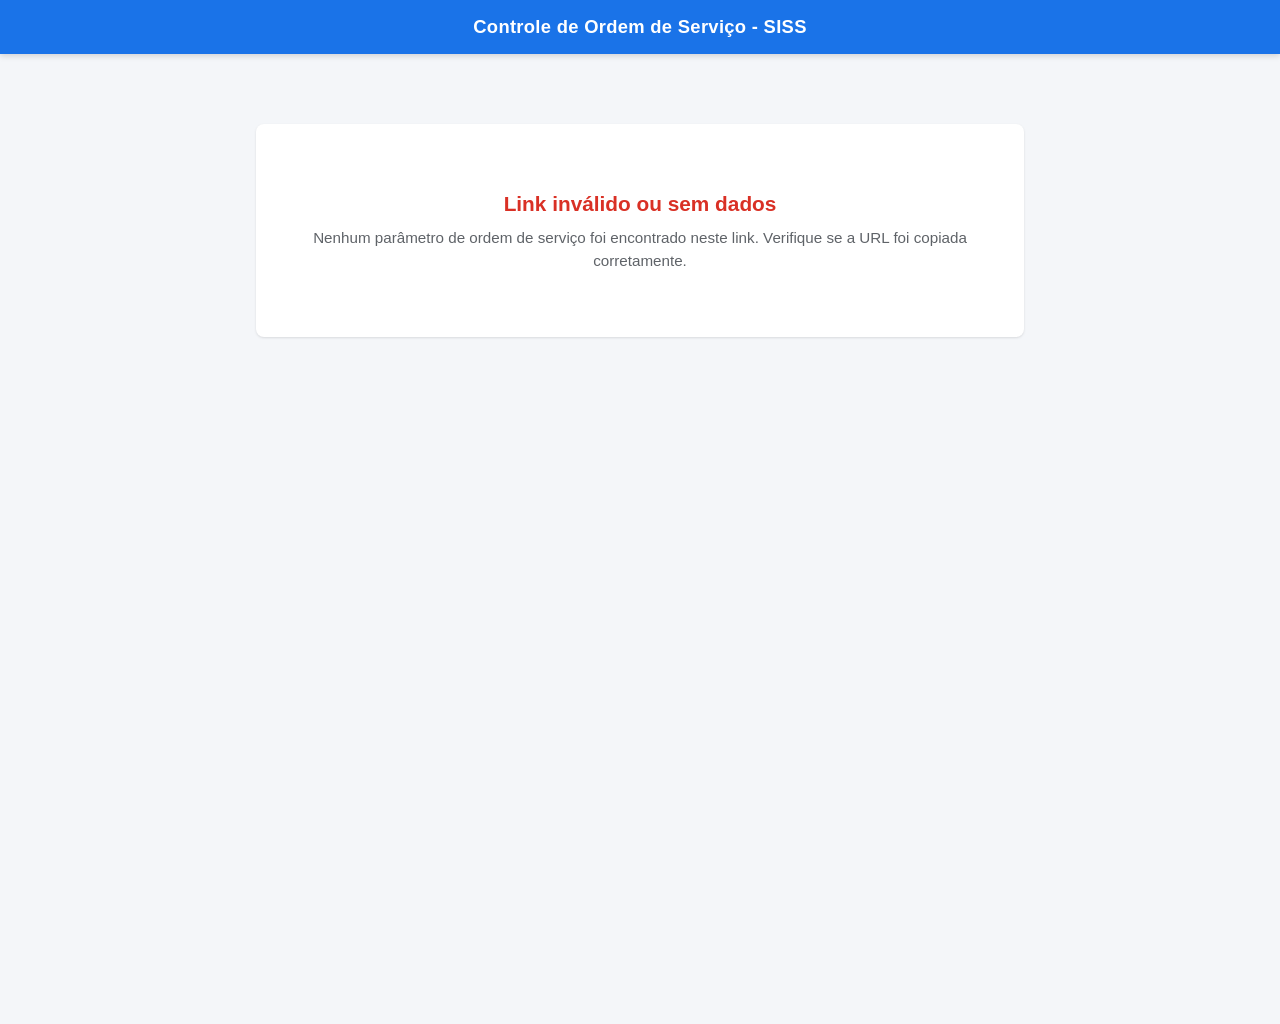
<file: publico.html>
<!DOCTYPE html>
<html lang="pt-BR">
<head>
    <meta charset="UTF-8">
    <meta name="viewport" content="width=device-width, initial-scale=1.0">
    <title>Visualização da OS - Controle de Ordem de Serviço - SISS</title>
    <link rel="stylesheet" href="style.css">
    <style>
        /* Estilos específicos da página pública */
        .publico-corpo {
            max-width: 800px;
            margin: 124px auto 40px;
            padding: 0 16px;
        }

        .publico-cartao {
            background-color: var(--cor-card);
            border-radius: var(--raio-borda);
            padding: 24px;
            box-shadow: var(--sombra-card);
        }

        .publico-aviso-momento {
            background-color: var(--cor-aviso-suave);
            border: 1px solid var(--cor-aviso);
            color: #7a4f00;
            padding: 10px 14px;
            border-radius: 6px;
            font-size: 0.88rem;
            margin-bottom: 20px;
            display: flex;
            align-items: center;
            gap: 8px;
        }

        .publico-erro-container {
            text-align: center;
            padding: 40px 16px;
        }

        .publico-erro-titulo {
            color: var(--cor-perigo);
            font-size: 1.3rem;
            margin-bottom: 8px;
        }

        .publico-erro-subtitulo {
            color: var(--cor-texto-secundario);
            font-size: 0.95rem;
        }
    </style>
</head>
<body>
    <!-- Cabeçalho fixo idêntico ao principal -->
    <header id="cabecalho">
        <h1>Controle de Ordem de Serviço - SISS</h1>
    </header>

    <main class="publico-corpo">
        <div id="container-publico" class="publico-cartao">
            <div id="publico-carregando" style="text-align:center; padding:30px; color:#5f6368;">
                Carregando dados da ordem de serviço...
            </div>
        </div>
    </main>

    <!-- Script exclusivo da página pública -->
    <script src="publico.js"></script>
</body>
</html>
</file>
<file: style.css>
/* ========================================================
   CONTROLE DE ORDEM DE SERVIÇO - SISS
   Folha de Estilos (style.css)
   Apenas CSS puro, responsivo, com foco em acessibilidade.
   ======================================================== */

/* --- Variáveis de cores e dimensões --- */
:root {
    --cor-primaria: #1a73e8;
    --cor-primaria-escura: #1557b0;
    --cor-primaria-suave: rgba(26, 115, 232, 0.08);

    --cor-fundo: #f4f6f9;
    --cor-card: #ffffff;
    --cor-texto: #202124;
    --cor-texto-secundario: #5f6368;
    --cor-borda: #dadce0;
    --cor-borda-suave: #eceff1;

    --cor-sucesso: #1e8e3e;
    --cor-sucesso-suave: #e6f4ea;
    --cor-perigo: #d93025;
    --cor-perigo-escura: #b3261e;
    --cor-perigo-suave: #fce8e6;
    --cor-aviso: #f29900;
    --cor-aviso-suave: #fef7e0;

    /* Cores de Status */
    --status-aberta: #1a73e8;
    --status-pendente: #e8710a;
    --status-andamento: #9334e6;
    --status-teste: #12a4a0;
    --status-concluida: #1e8e3e;

    /* Cores de Tipos / Prioridades */
    --tipo-critica: #d93025;
    --tipo-alta: #e8710a;
    --tipo-media: #f29900;
    --tipo-melhoria: #1e8e3e;

    --sombra-card: 0 1px 3px rgba(0, 0, 0, 0.08), 0 1px 2px rgba(0, 0, 0, 0.04);
    --sombra-flutuante: 0 4px 16px rgba(0, 0, 0, 0.12);
    --raio-borda: 8px;
    --transicao: 0.15s ease-in-out;
}

/* --- Reset e base --- */
*, *::before, *::after {
    box-sizing: border-box;
    margin: 0;
    padding: 0;
}

body {
    font-family: -apple-system, BlinkMacSystemFont, "Segoe UI", Roboto, "Helvetica Neue", Arial, sans-serif;
    background-color: var(--cor-fundo);
    color: var(--cor-texto);
    line-height: 1.5;
    min-height: 100vh;
}

/* --- Acessibilidade: foco visível --- */
button:focus-visible,
input:focus-visible,
select:focus-visible,
textarea:focus-visible,
a:focus-visible,
[tabindex="0"]:focus-visible {
    outline: 2px solid var(--cor-primaria);
    outline-offset: 2px;
}

/* --- Cabeçalho fixo --- */
#cabecalho {
    position: fixed;
    top: 0;
    left: 0;
    right: 0;
    height: 54px;
    background-color: var(--cor-primaria);
    color: #ffffff;
    display: flex;
    align-items: center;
    justify-content: center;
    padding: 0 16px;
    box-shadow: 0 2px 6px rgba(0, 0, 0, 0.15);
    z-index: 100;
}

#cabecalho h1 {
    font-size: 1.15rem;
    font-weight: 600;
    letter-spacing: 0.3px;
}

/* --- Navegação em abas --- */
#navegacao {
    position: fixed;
    top: 54px;
    left: 0;
    right: 0;
    height: 48px;
    background-color: #ffffff;
    border-bottom: 1px solid var(--cor-borda);
    display: flex;
    align-items: center;
    padding: 0 16px;
    gap: 8px;
    z-index: 99;
}

.aba-btn {
    background: none;
    border: none;
    padding: 12px 18px;
    font-size: 0.95rem;
    font-weight: 500;
    color: var(--cor-texto-secundario);
    cursor: pointer;
    border-bottom: 3px solid transparent;
    transition: var(--transicao);
    height: 100%;
}

.aba-btn:hover {
    color: var(--cor-primaria);
    background-color: var(--cor-primaria-suave);
}

.aba-btn.ativa {
    color: var(--cor-primaria);
    border-bottom-color: var(--cor-primaria);
    font-weight: 600;
}

/* --- Conteúdo principal --- */
main {
    margin-top: 118px;
    padding: 16px 20px 40px;
    max-width: 1440px;
    margin-left: auto;
    margin-right: auto;
}

/* --- Utilitários --- */
.oculto {
    display: none !important;
}

.obrigatorio {
    color: var(--cor-perigo);
    font-weight: bold;
}

/* --- Botões padrão --- */
.btn {
    display: inline-flex;
    align-items: center;
    justify-content: center;
    gap: 6px;
    padding: 8px 14px;
    font-size: 0.88rem;
    font-weight: 500;
    border-radius: 6px;
    border: 1px solid transparent;
    cursor: pointer;
    transition: var(--transicao);
    text-decoration: none;
    white-space: nowrap;
}

.btn-destaque {
    background-color: var(--cor-primaria);
    color: #ffffff;
}

.btn-destaque:hover {
    background-color: var(--cor-primaria-escura);
}

.btn-secundario {
    background-color: #ffffff;
    color: var(--cor-texto);
    border-color: var(--cor-borda);
}

.btn-secundario:hover {
    background-color: #f1f3f4;
}

.btn-perigo {
    background-color: var(--cor-perigo);
    color: #ffffff;
}

.btn-perigo:hover {
    background-color: var(--cor-perigo-escura);
}

.btn-cancelar {
    background-color: transparent;
    color: var(--cor-texto-secundario);
    border-color: var(--cor-borda);
}

.btn-cancelar:hover {
    background-color: #f1f3f4;
}

/* --- Topo da tela principal --- */
.barra-acoes-topo {
    display: flex;
    justify-content: space-between;
    align-items: center;
    flex-wrap: wrap;
    gap: 12px;
    margin-bottom: 18px;
}

.grupo-backup {
    display: flex;
    align-items: center;
    gap: 8px;
    flex-wrap: wrap;
}

/* --- Cards de Resumo --- */
.cards-grid {
    display: grid;
    grid-template-columns: repeat(auto-fit, minmax(160px, 1fr));
    gap: 12px;
    margin-bottom: 22px;
}

.card-item {
    background-color: var(--cor-card);
    border-radius: var(--raio-borda);
    padding: 14px 16px;
    box-shadow: var(--sombra-card);
    border-left: 5px solid var(--cor-borda);
    transition: transform var(--transicao);
}

.card-item:hover {
    transform: translateY(-2px);
}

.card-numero {
    font-size: 1.85rem;
    font-weight: 700;
    line-height: 1.1;
    color: var(--cor-texto);
}

.card-rotulo {
    font-size: 0.85rem;
    color: var(--cor-texto-secundario);
    margin-top: 4px;
}

.card-total { border-left-color: var(--cor-texto); }
.card-aberta { border-left-color: var(--status-aberta); }
.card-aberta .card-numero { color: var(--status-aberta); }
.card-pendente { border-left-color: var(--status-pendente); }
.card-pendente .card-numero { color: var(--status-pendente); }
.card-andamento { border-left-color: var(--status-andamento); }
.card-andamento .card-numero { color: var(--status-andamento); }
.card-teste { border-left-color: var(--status-teste); }
.card-teste .card-numero { color: var(--status-teste); }
.card-concluida { border-left-color: var(--status-concluida); }
.card-concluida .card-numero { color: var(--status-concluida); }

/* --- Gráficos em Grid --- */
.graficos-grid {
    display: grid;
    grid-template-columns: repeat(auto-fit, minmax(290px, 1fr));
    gap: 16px;
    margin-bottom: 24px;
}

.grafico-card {
    background-color: var(--cor-card);
    border-radius: var(--raio-borda);
    padding: 16px;
    box-shadow: var(--sombra-card);
    display: flex;
    flex-direction: column;
}

.grafico-card h3 {
    font-size: 0.95rem;
    font-weight: 600;
    color: var(--cor-texto-secundario);
    margin-bottom: 12px;
    text-align: center;
}

.canvas-container {
    position: relative;
    width: 100%;
    min-height: 220px;
    display: flex;
    align-items: center;
    justify-content: center;
}

.canvas-container canvas {
    width: 100% !important;
    height: auto !important;
    display: block;
}

.grafico-vazio {
    color: var(--cor-texto-secundario);
    font-size: 0.9rem;
    font-style: italic;
    text-align: center;
}

/* --- Barra acima da Tabela --- */
.tabela-barra-topo {
    display: flex;
    justify-content: space-between;
    align-items: center;
    flex-wrap: wrap;
    gap: 12px;
    margin-bottom: 12px;
    padding-top: 8px;
}

.tabela-titulo-grupo {
    display: flex;
    align-items: center;
    gap: 10px;
}

.tabela-titulo-grupo h2 {
    font-size: 1.25rem;
    font-weight: 600;
}

.contador-badge {
    background-color: var(--cor-primaria-suave);
    color: var(--cor-primaria);
    font-size: 0.8rem;
    font-weight: 600;
    padding: 3px 8px;
    border-radius: 12px;
}

.tabela-botoes-acoes {
    display: flex;
    gap: 8px;
    flex-wrap: wrap;
}

/* --- Painel de Filtros --- */
.painel-filtros {
    background-color: var(--cor-card);
    border-radius: var(--raio-borda);
    padding: 12px 14px;
    box-shadow: var(--sombra-card);
    margin-bottom: 14px;
    display: flex;
    flex-wrap: wrap;
    gap: 10px;
    align-items: flex-end;
}

.filtro-campo {
    display: flex;
    flex-direction: column;
    gap: 4px;
    min-width: 130px;
    flex: 1 1 auto;
}

.filtro-campo label {
    font-size: 0.76rem;
    font-weight: 600;
    text-transform: uppercase;
    color: var(--cor-texto-secundario);
    letter-spacing: 0.3px;
}

.filtro-campo select,
.filtro-campo input {
    height: 34px;
    padding: 4px 8px;
    font-size: 0.85rem;
    border: 1px solid var(--cor-borda);
    border-radius: 5px;
    background-color: #ffffff;
    color: var(--cor-texto);
    font-family: inherit;
}

.filtro-campo-busca {
    flex: 2 1 200px;
}

.filtro-campo-limpar {
    flex: 0 0 auto;
    min-width: auto;
}

/* --- Tabela de OS com rolagem horizontal no celular --- */
.tabela-container {
    background-color: var(--cor-card);
    border-radius: var(--raio-borda);
    box-shadow: var(--sombra-card);
    overflow-x: auto;
    -webkit-overflow-scrolling: touch;
}

.tabela-dados {
    width: 100%;
    border-collapse: collapse;
    font-size: 0.86rem;
    text-align: left;
    white-space: nowrap;
}

.tabela-dados th {
    background-color: #fafbfc;
    color: var(--cor-texto-secundario);
    font-weight: 600;
    font-size: 0.78rem;
    text-transform: uppercase;
    letter-spacing: 0.3px;
    padding: 10px 12px;
    border-bottom: 2px solid var(--cor-borda);
}

.tabela-dados td {
    padding: 10px 12px;
    border-bottom: 1px solid var(--cor-borda-suave);
    color: var(--cor-texto);
    vertical-align: middle;
}

.tabela-dados tbody tr:hover {
    background-color: #f8fafd;
}

.tabela-dados td.col-descricao {
    white-space: normal;
    min-width: 220px;
    max-width: 320px;
    line-height: 1.35;
}

.tabela-dados th.th-acao,
.tabela-dados td.col-acao {
    text-align: center;
}

.mensagem-vazia {
    text-align: center;
    padding: 30px 16px;
    color: var(--cor-texto-secundario);
    font-style: italic;
}

/* --- Badges / Etiquetas de Status e Tipo --- */
.badge {
    display: inline-block;
    padding: 3px 8px;
    border-radius: 10px;
    font-size: 0.74rem;
    font-weight: 600;
    line-height: 1.2;
    text-align: center;
}

/* Cores de status */
.badge-status-Aberta { background-color: rgba(26, 115, 232, 0.12); color: var(--status-aberta); }
.badge-status-Pendente { background-color: rgba(232, 113, 10, 0.12); color: var(--status-pendente); }
.badge-status-Andamento { background-color: rgba(147, 52, 230, 0.12); color: var(--status-andamento); }
.badge-status-Teste { background-color: rgba(18, 164, 160, 0.12); color: var(--status-teste); }
.badge-status-Concluída { background-color: rgba(30, 142, 62, 0.12); color: var(--status-concluida); }

/* Cores de tipos */
.badge-tipo-Critica { background-color: var(--tipo-critica); color: #ffffff; }
.badge-tipo-Alta { background-color: var(--tipo-alta); color: #ffffff; }
.badge-tipo-Media { background-color: var(--tipo-media); color: #202124; }
.badge-tipo-Melhoria { background-color: var(--tipo-melhoria); color: #ffffff; }

.texto-nao-informado {
    color: #9aa0a6;
    font-style: italic;
}

/* --- KANBAN --- */
.kanban-barra-topo {
    display: flex;
    justify-content: space-between;
    align-items: center;
    flex-wrap: wrap;
    gap: 12px;
    margin-bottom: 12px;
}

.kanban-titulo-grupo {
    display: flex;
    flex-direction: column;
}

.kanban-aviso-concluida {
    font-size: 0.8rem;
    color: var(--cor-texto-secundario);
}

.kanban-grid {
    display: grid;
    grid-template-columns: repeat(4, 1fr);
    gap: 14px;
    align-items: start;
}

.kanban-coluna {
    background-color: #ebedf0;
    border-radius: var(--raio-borda);
    padding: 10px;
    display: flex;
    flex-direction: column;
    min-height: 480px;
    border: 2px dashed transparent;
    transition: background-color var(--transicao), border-color var(--transicao);
}

.kanban-coluna.drag-sobre {
    background-color: #e0e9f8;
    border-color: var(--cor-primaria);
}

.kanban-coluna-header {
    display: flex;
    justify-content: space-between;
    align-items: center;
    padding: 8px 10px;
    border-radius: 6px;
    color: #ffffff;
    font-weight: 600;
    font-size: 0.88rem;
    margin-bottom: 10px;
}

.header-aberta { background-color: var(--status-aberta); }
.header-pendente { background-color: var(--status-pendente); }
.header-andamento { background-color: var(--status-andamento); }
.header-teste { background-color: var(--status-teste); }

.kanban-cartoes-lista {
    display: flex;
    flex-direction: column;
    gap: 10px;
    flex: 1;
    min-height: 80px;
}

/* Cartão individual do Kanban */
.kanban-cartao {
    background-color: #ffffff;
    border-radius: 6px;
    padding: 10px 12px;
    box-shadow: var(--sombra-card);
    cursor: pointer;
    border-left: 4px solid var(--cor-borda);
    transition: transform var(--transicao), box-shadow var(--transicao);
}

.kanban-cartao:hover {
    transform: translateY(-2px);
    box-shadow: var(--sombra-flutuante);
}

.kanban-cartao.arrastando {
    opacity: 0.45;
}

.cartao-borda-Critica { border-left-color: var(--tipo-critica); }
.cartao-borda-Alta { border-left-color: var(--tipo-alta); }
.cartao-borda-Media { border-left-color: var(--tipo-media); }
.cartao-borda-Melhoria { border-left-color: var(--tipo-melhoria); }

.cartao-topo {
    display: flex;
    justify-content: space-between;
    align-items: center;
    margin-bottom: 6px;
    gap: 6px;
}

.cartao-azure {
    font-size: 0.76rem;
    font-weight: 600;
    color: var(--cor-primaria);
}

.cartao-descricao {
    font-size: 0.84rem;
    color: var(--cor-texto);
    margin-bottom: 8px;
    line-height: 1.3;
    display: -webkit-box;
    -webkit-line-clamp: 2;
    -webkit-box-orient: vertical;
    overflow: hidden;
    word-break: break-word;
    cursor: help;
}

.cartao-meta {
    display: flex;
    flex-direction: column;
    gap: 2px;
    font-size: 0.74rem;
    color: var(--cor-texto-secundario);
    margin-bottom: 8px;
    border-top: 1px dashed var(--cor-borda-suave);
    padding-top: 6px;
}

.cartao-acoes {
    display: flex;
    justify-content: flex-end;
    margin-top: 4px;
}

.btn-mover-cartao {
    font-size: 0.72rem;
    padding: 3px 8px;
    background-color: #f1f3f4;
    border: 1px solid var(--cor-borda);
    border-radius: 4px;
    cursor: pointer;
    color: var(--cor-texto);
}

.btn-mover-cartao:hover {
    background-color: #e8eaed;
}

/* --- CONFIGURAÇÕES (RESPONSÁVEIS) --- */
.config-cabecalho {
    margin-bottom: 18px;
}

.config-cabecalho h2 {
    font-size: 1.3rem;
    font-weight: 600;
}

.config-cabecalho p {
    color: var(--cor-texto-secundario);
    font-size: 0.9rem;
}

.config-card {
    background-color: var(--cor-card);
    border-radius: var(--raio-borda);
    padding: 20px;
    box-shadow: var(--sombra-card);
    max-width: 680px;
}

.config-card h3 {
    font-size: 1.05rem;
    margin-bottom: 14px;
}

.form-inline {
    display: flex;
    gap: 10px;
    align-items: flex-start;
    flex-wrap: wrap;
    margin-bottom: 20px;
}

.form-inline .campo-flex {
    flex: 1 1 240px;
}

.acoes-inline {
    display: flex;
    gap: 8px;
    margin-top: 22px;
}

.subtitulo-lista {
    font-size: 0.92rem;
    color: var(--cor-texto-secundario);
    margin-bottom: 10px;
    text-transform: uppercase;
    letter-spacing: 0.3px;
}

.lista-responsaveis {
    display: flex;
    flex-direction: column;
    gap: 6px;
}

.item-responsavel {
    display: flex;
    justify-content: space-between;
    align-items: center;
    padding: 8px 12px;
    background-color: #fafbfc;
    border: 1px solid var(--cor-borda);
    border-radius: 6px;
}

.item-responsavel-nome {
    font-size: 0.9rem;
    font-weight: 500;
}

.item-responsavel-acoes {
    display: flex;
    gap: 6px;
}

.btn-pequeno {
    padding: 4px 8px;
    font-size: 0.78rem;
    border-radius: 4px;
}

/* --- MODAIS --- */
.modal {
    position: fixed;
    top: 0;
    left: 0;
    right: 0;
    bottom: 0;
    z-index: 200;
    display: flex;
    align-items: center;
    justify-content: center;
    padding: 16px;
}

.modal-overlay {
    position: absolute;
    top: 0;
    left: 0;
    right: 0;
    bottom: 0;
    background-color: rgba(0, 0, 0, 0.55);
}

.modal-conteudo {
    position: relative;
    background-color: var(--cor-card);
    border-radius: var(--raio-borda);
    width: 100%;
    max-width: 620px;
    max-height: 92vh;
    overflow-y: auto;
    padding: 24px;
    box-shadow: var(--sombra-flutuante);
    animation: modalEntrada 0.18s ease-out;
}

.modal-detalhes-conteudo {
    max-width: 760px;
}

.modal-pequeno {
    max-width: 440px;
}

@keyframes modalEntrada {
    from { transform: translateY(-16px); opacity: 0; }
    to { transform: translateY(0); opacity: 1; }
}

.modal-fechar {
    position: absolute;
    top: 14px;
    right: 16px;
    background: none;
    border: none;
    font-size: 1.6rem;
    color: var(--cor-texto-secundario);
    cursor: pointer;
    line-height: 1;
    padding: 4px;
}

.modal-fechar:hover {
    color: var(--cor-texto);
}

.modal-conteudo h2 {
    font-size: 1.25rem;
    margin-bottom: 16px;
    padding-right: 28px;
}

.modal-botoes {
    display: flex;
    justify-content: flex-end;
    gap: 8px;
    margin-top: 20px;
    flex-wrap: wrap;
}

/* --- Formulários nos Modais --- */
.campo {
    display: flex;
    flex-direction: column;
    margin-bottom: 14px;
}

.campo label {
    font-size: 0.85rem;
    font-weight: 600;
    margin-bottom: 4px;
    color: var(--cor-texto);
}

.campo input,
.campo select,
.campo textarea {
    padding: 8px 10px;
    font-size: 0.9rem;
    border: 1px solid var(--cor-borda);
    border-radius: 6px;
    background-color: #ffffff;
    font-family: inherit;
    color: var(--cor-texto);
    transition: border-color var(--transicao);
}

.campo input:focus,
.campo select:focus,
.campo textarea:focus {
    outline: none;
    border-color: var(--cor-primaria);
    box-shadow: 0 0 0 2px rgba(26, 115, 232, 0.2);
}

.campo textarea {
    resize: vertical;
    min-height: 70px;
}

.campo input.invalido,
.campo select.invalido,
.campo textarea.invalido {
    border-color: var(--cor-perigo);
}

.erro-campo {
    font-size: 0.76rem;
    color: var(--cor-perigo);
    margin-top: 3px;
    min-height: 16px;
}

.aviso-retroativa {
    font-size: 0.78rem;
    color: var(--cor-aviso);
    background-color: var(--cor-aviso-suave);
    padding: 4px 8px;
    border-radius: 4px;
    margin-top: 4px;
    display: inline-block;
}

.alerta-aviso {
    background-color: var(--cor-aviso-suave);
    border: 1px solid var(--cor-aviso);
    color: #7a4f00;
    padding: 10px 12px;
    border-radius: 6px;
    font-size: 0.85rem;
    margin-bottom: 14px;
}

.alerta-aviso a {
    color: var(--cor-primaria);
    font-weight: 600;
}

.form-grid-2 {
    display: grid;
    grid-template-columns: 1fr 1fr;
    gap: 12px;
}

/* --- Detalhes da OS --- */
.detalhes-cabecalho {
    display: flex;
    justify-content: space-between;
    align-items: center;
    flex-wrap: wrap;
    gap: 10px;
    margin-bottom: 16px;
    padding-right: 32px;
}

.detalhes-corpo {
    display: grid;
    grid-template-columns: 1fr 1fr;
    gap: 12px;
    background-color: #fafbfc;
    padding: 14px;
    border-radius: 6px;
    border: 1px solid var(--cor-borda-suave);
    margin-bottom: 18px;
}

.detalhes-item {
    display: flex;
    flex-direction: column;
}

.detalhes-item.col-dupla {
    grid-column: 1 / -1;
}

.detalhes-label {
    font-size: 0.72rem;
    font-weight: 600;
    text-transform: uppercase;
    color: var(--cor-texto-secundario);
    letter-spacing: 0.3px;
    margin-bottom: 2px;
}

.detalhes-valor {
    font-size: 0.92rem;
    color: var(--cor-texto);
    word-break: break-word;
}

.detalhes-historico-secao h3 {
    font-size: 0.95rem;
    margin-bottom: 8px;
    color: var(--cor-texto-secundario);
    text-transform: uppercase;
    letter-spacing: 0.3px;
}

.tabela-historico {
    margin-top: 4px;
}

.tabela-historico tr.etapa-atual td {
    background-color: rgba(26, 115, 232, 0.05);
    font-weight: 600;
}

/* --- Modal Mover (Mobile) --- */
.mover-descricao-texto {
    font-size: 0.88rem;
    color: var(--cor-texto-secundario);
    margin-bottom: 12px;
    font-style: italic;
}

.instrucao-mover {
    font-size: 0.85rem;
    margin-bottom: 10px;
    font-weight: 500;
}

.mover-botoes-grid {
    display: flex;
    flex-direction: column;
    gap: 8px;
    margin-bottom: 12px;
}

.btn-status-opcao {
    padding: 10px;
    text-align: left;
    font-weight: 600;
    border-radius: 6px;
    border: 1px solid var(--cor-borda);
    background-color: #ffffff;
    cursor: pointer;
    transition: var(--transicao);
}

.btn-status-opcao:hover {
    background-color: var(--cor-primaria-suave);
    border-color: var(--cor-primaria);
}

/* --- Toast --- */
.toast {
    position: fixed;
    bottom: 24px;
    left: 50%;
    transform: translateX(-50%);
    padding: 10px 20px;
    border-radius: 20px;
    color: #ffffff;
    font-size: 0.88rem;
    font-weight: 500;
    box-shadow: var(--sombra-flutuante);
    z-index: 300;
    text-align: center;
    max-width: 90%;
    animation: toastSurge 0.2s ease-out;
}

.toast.sucesso { background-color: var(--cor-sucesso); }
.toast.erro { background-color: var(--cor-perigo); }
.toast.aviso { background-color: var(--cor-aviso); color: #202124; }
.toast.info { background-color: var(--cor-primaria); }

@keyframes toastSurge {
    from { transform: translate(-50%, 15px); opacity: 0; }
    to { transform: translate(-50%, 0); opacity: 1; }
}

/* --- RESPONSIVIDADE (Tablets e Celulares) --- */
@media (max-width: 1024px) {
    .kanban-grid {
        grid-template-columns: repeat(2, 1fr);
    }
}

@media (max-width: 768px) {
    #cabecalho h1 {
        font-size: 1rem;
    }

    #navegacao {
        padding: 0 8px;
    }

    .aba-btn {
        padding: 10px 12px;
        font-size: 0.86rem;
    }

    main {
        padding: 12px 10px 30px;
        margin-top: 112px;
    }

    .cards-grid {
        grid-template-columns: repeat(2, 1fr);
    }

    .graficos-grid {
        grid-template-columns: 1fr;
    }

    .form-grid-2,
    .detalhes-corpo {
        grid-template-columns: 1fr;
    }

    .kanban-grid {
        grid-template-columns: 1fr;
    }

    .kanban-coluna {
        min-height: auto;
    }

    .tabela-barra-topo {
        flex-direction: column;
        align-items: flex-start;
    }

    .tabela-botoes-acoes {
        width: 100%;
    }

    .tabela-botoes-acoes .btn {
        flex: 1;
    }

    .modal-conteudo {
        padding: 18px 14px;
    }

    .modal-botoes {
        flex-direction: column;
    }

    .modal-botoes .btn {
        width: 100%;
    }
}
</file>
